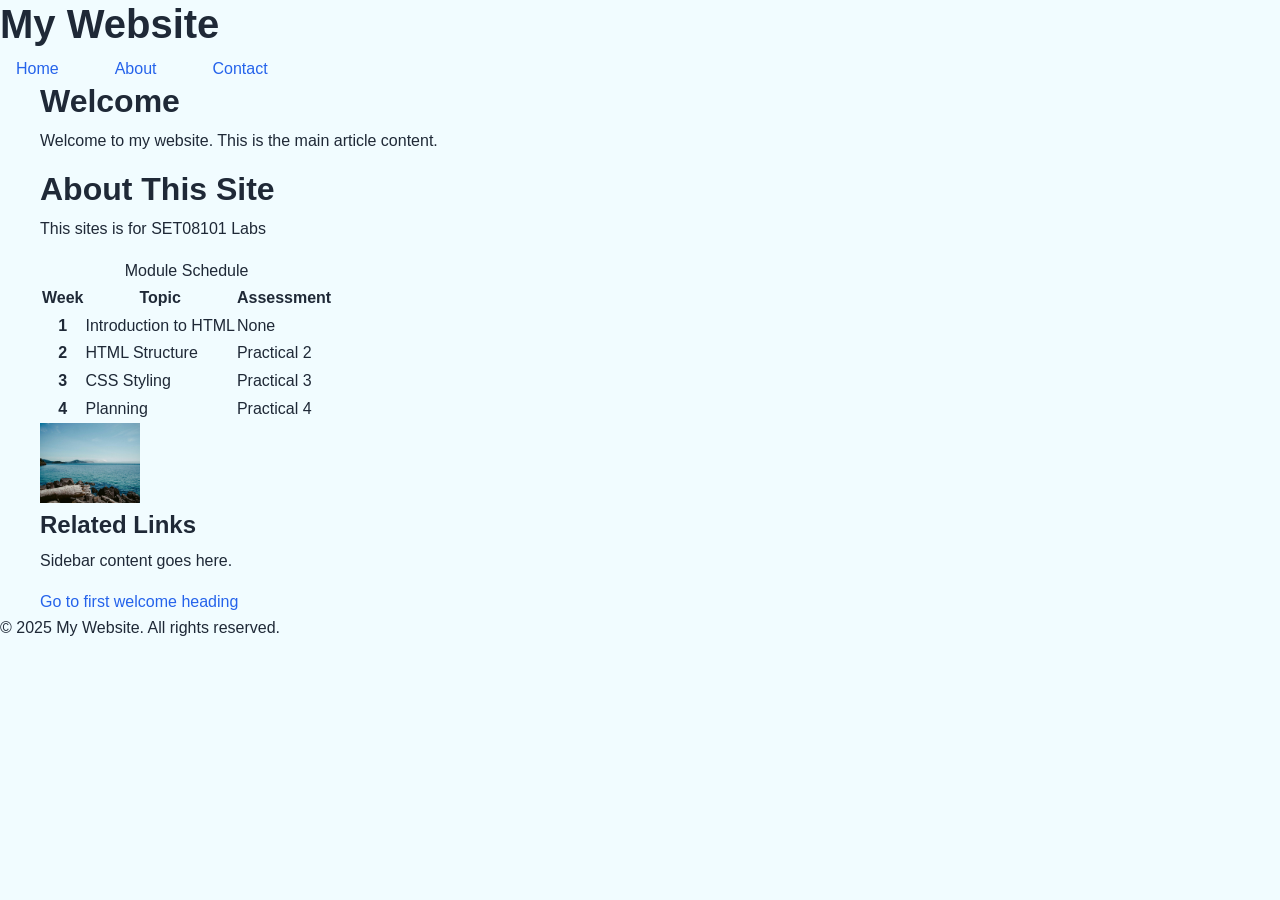
<file: about.html>
<!DOCTYPE html>
<html lang="en-GB">
<head>
    <meta charset="UTF-8">
    <meta name="viewport" content="width=device-width, initial-scale=1.0">
    <title>Home - My Website</title>
    <link rel="stylesheet" href="css/style.css">
    <script src="js/script.js" defer></script>
</head>
<body>
<header>
    <h1>My Website</h1>
</header>

<nav>
    <ul>
        <li><a href="index.html">Home</a></li>
        <li><a href="about.html">About</a></li>
        <li><a href="contact.html">Contact</a></li>
    </ul>
</nav>

<main>
    <article>
        <h2 id="firstWelcomeHeading">Welcome</h2>
        <p>Welcome to my website. This is the main article content.</p>
    </article>

    <section>
        <h2>About This Site</h2>
        <p>This sites is for SET08101 Labs</p>
    </section>

    <table>
    <caption>Module Schedule</caption>
    <thead>
        <tr>
            <th scope="col">Week</th>
            <th scope="col">Topic</th>
            <th scope="col">Assessment</th>
        </tr>
    </thead>
    <tbody>
        <tr>
            <th scope="row">1</th>
            <td>Introduction to HTML</td>
            <td>None</td>
        </tr>
        <tr>
            <th scope="row">2</th>
            <td>HTML Structure</td>
            <td>Practical 2</td>
        </tr>
        <tr>
            <th scope="row">3</th>
            <td>CSS Styling</td>
            <td>Practical 3</td>
        </tr>
        <tr>
            <th scope="row">4</th>
            <td>Planning</td>
            <td>Practical 4</td>
        </tr>
    </tbody>
</table>

    <img src="images/sea-2500x1667.jpg" width="100" height="80"
                alt="A sea image as part of the exercise for lab 3">
    <aside>
        <h3>Related Links</h3>
        <p>Sidebar content goes here.</p>
        <a href="#firstWelcomeHeading">Go to first welcome heading</a>
    </aside>
</main>

<footer>
    <p>&copy; 2025 My Website. All rights reserved.</p>
</footer>

</body>
</html>
</file>
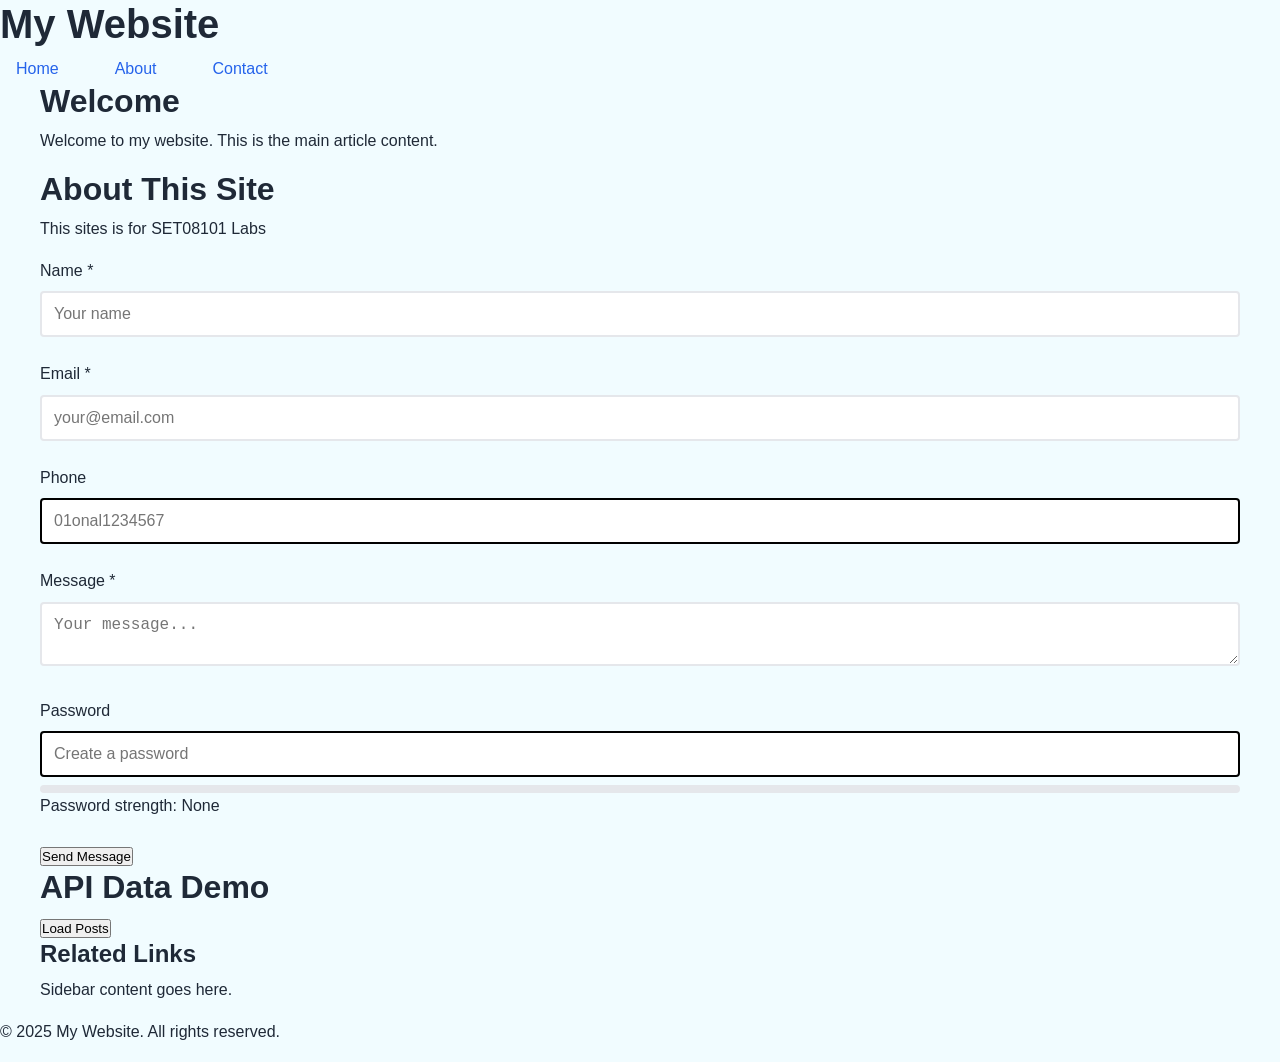
<file: contact.html>
<!DOCTYPE html>
<html lang="en-GB">
<head>
    <meta charset="UTF-8">
    <meta name="viewport" content="width=device-width, initial-scale=1.0">
    <title>Home - My Website</title>
    <link rel="stylesheet" href="css/style.css">
    <script src="js/script.js" defer></script>
</head>
<body>
<header>
    <h1>My Website</h1>
</header>

<nav>
    <ul>
        <li><a href="index.html">Home</a></li>
        <li><a href="about.html">About</a></li>
        <li><a href="contact.html">Contact</a></li>
    </ul>
</nav>

<main>
    <article>
        <h2>Welcome</h2>
        <p>Welcome to my website. This is the main article content.</p>
    </article>

    <section>
        <h2>About This Site</h2>
        <p>This sites is for SET08101 Labs</p>
    </section>

   <form id="contact-form">
    <div class="form-group">
        <label for="name">Name *</label>
        <input type="text" id="name" name="name"
               required minlength="2" placeholder="Your name">
        <span class="error-message"></span>
    </div>

    <div class="form-group">
        <label for="email">Email *</label>
        <input type="email" id="email" name="email"
               required placeholder="your@email.com">
        <span class="error-message"></span>
    </div>

    <div class="form-group">
        <label for="phone">Phone</label>
        <input type="tel" id="phone" name="phone"
               pattern="[0-9]{11}" placeholder="01onal1234567">
        <span class="error-message"></span>
    </div>
 
    <div class="form-group">
        <label for="message">Message *</label>
        <textarea id="message" name="message"
                  required minlength="10" placeholder="Your message..."></textarea>
        <span class="error-message"></span>
    </div>

    <div class="form-group">
    <label for="password">Password</label>
    <input type="password" id="password" name="password"
           placeholder="Create a password">
    <div id="strength-indicator">
        <div id="strength-bar"></div>
    </div>
    <p id="strength-text">Password strength: <span>None</span></p>
</div>

    <button type="submit">Send Message</button>
</form>
    
<section id="api-demo">
    <h2>API Data Demo</h2>
    <button id="fetch-btn">Load Posts</button>
    <div id="loading" class="hidden">Loading...</div>
    <div id="data-container"></div>
    <div id="error-container" class="hidden"></div>
</section>

    <aside>
        <h3>Related Links</h3>
        <p>Sidebar content goes here.</p>
    </aside>
</main>

<footer>
    <p>&copy; 2025 My Website. All rights reserved.</p>
</footer>

</body>
</html>
</file>
<file: css/style.css>
:root {
    --colour-primary: #2563eb;
    --colour-primary-dark: #1d4ed8;
    --colour-secondary: #10b981;
    --colour-text: #1f2937;
    --colour-text-light: #6b7280;
    --colour-background: #ffffff;
    --colour-surface: #f9fafb;
    --colour-border: #e5e7eb;
}

*, *::before, *::after {
    box-sizing: border-box;
    margin: 0;
    padding: 0;
}

header {
    flex-direction: column;
    text-align: center;
}

body {
    font-family: -apple-system, BlinkMacSystemFont, 'Segoe UI', Roboto, sans-serif;
    font-size: 16px;
    line-height: 1.6;
    color: #1f2937;
    background-color: #f1fcff;
}

h1, h2, h3, h4, h5, h6 {
    line-height: 1.2;
    margin-bottom: 0.5rem;
}

h1 { font-size: 2.5rem; }
h2 { font-size: 2rem; }
h3 { font-size: 1.5rem; }
h4 { font-size: 1.25rem; }

p {
    margin-bottom: 1rem;
}

a {
    color: #2563eb;
    text-decoration: none;
}

a:hover {
    color: #81d81d;
    text-decoration: underline;
}

a:visited {
    color: #7c3aed;
}

a:focus {
    outline: 2px solid #2563eb;
    outline-offset: 2px;
}

nav ul {
    list-style: none;
    display: flex;
    flex-direction: column;
    gap: 0.5rem;
}

nav a {
    padding: 0.5rem 1rem;
    border-radius: 4px;
}

nav a:hover {
    background-color: var(--colour-primary);
    color: white;
    text-decoration: none;
}

.card-container {
    display: flex;
    flex-wrap: wrap;
    gap: 1.5rem;
    padding: 2rem;
}

.card {
    flex: 1;
    padding: 1.5rem;
    background-color: var(--colour-surface);
    border: 1px solid var(--colour-border);
    border-radius: 8px;
    box-shadow: 0 1px 3px rgba(0, 0, 0, 0.1);
}

/* Tablet and up (768px) */
@media (min-width: 768px) {
    header {
        flex-direction: row;
        text-align: left;
    }

    nav ul {
        flex-direction: row;
        gap: 1.5rem;
    }
}

/* Desktop and up (1024px) */
@media (min-width: 1024px) {
    main {
        max-width: 1200px;
        margin: 0 auto;
    }
}

/* Mobile: single column */
.card {
    flex: 1 1 100%;
}

/* Tablet: two columns */
@media (min-width: 768px) {
    .card {
        flex: 1 1 calc(50% - 0.75rem);
    }
}

/* Desktop: three columns */
@media (min-width: 1024px) {
    .card {
        flex: 1 1 calc(33.333% - 1rem);
    }
}


.hidden {
    display: none;
}

body.dark-mode {
    background-color: #1a1a2e;
    color: #eaeaea;
}

body.dark-mode a {
    color: #4fc3f7;
}

body.dark-mode .card {
    background-color: #16213e;
    border-color: #0f3460;
}


/* Base form styles, from Lab 5 */
.form-group {
    margin-bottom: 1.5rem;
}

.form-group label {
    display: block;
    margin-bottom: 0.5rem;
    font-weight: 500;
}

.form-group input,
.form-group textarea {
    width: 100%;
    padding: 0.75rem;
    border: 2px solid var(--colour-border);
    border-radius: 4px;
    font-size: 1rem;
}

/* Valid state */
.form-group input:valid,
.form-group textarea:valid {
    border-color: var(--colour-success);
}

/* Invalid state - only after interaction */
.form-group input:not(:placeholder-shown):invalid,
.form-group textarea:not(:placeholder-shown):invalid {
    border-color: var(--colour-error);
    background-color: #fef2f2;
}

/* Focus state */
.form-group input:focus,
.form-group textarea:focus {
    outline: none;
    border-color: var(--colour-primary);
    box-shadow: 0 0 0 3px rgba(37, 99, 235, 0.2);
}

.error-message {
    color: var(--colour-error);
    font-size: 0.875rem;
    margin-top: 0.25rem;
    display: none;
}

.error-message.visible {
    display: block;
}

.form-group input.invalid,
.form-group textarea.invalid {
    border-color: var(--colour-error);
    background-color: #fef2f2;
}


/*Lab 5 password strength*/
#strength-indicator {
    height: 8px;
    background: var(--colour-border);
    border-radius: 4px;
    margin-top: 0.5rem;
    overflow: hidden;
}

#strength-bar {
    height: 100%;
    width: 0%;
    transition: width 0.3s, background-color 0.3s;
}

#strength-bar.weak { width: 25%; background: #ef4444; }
#strength-bar.fair { width: 50%; background: #f59e0b; }
#strength-bar.good { width: 75%; background: #10b981; }
#strength-bar.strong { width: 100%; background: #059669; }
</file>
